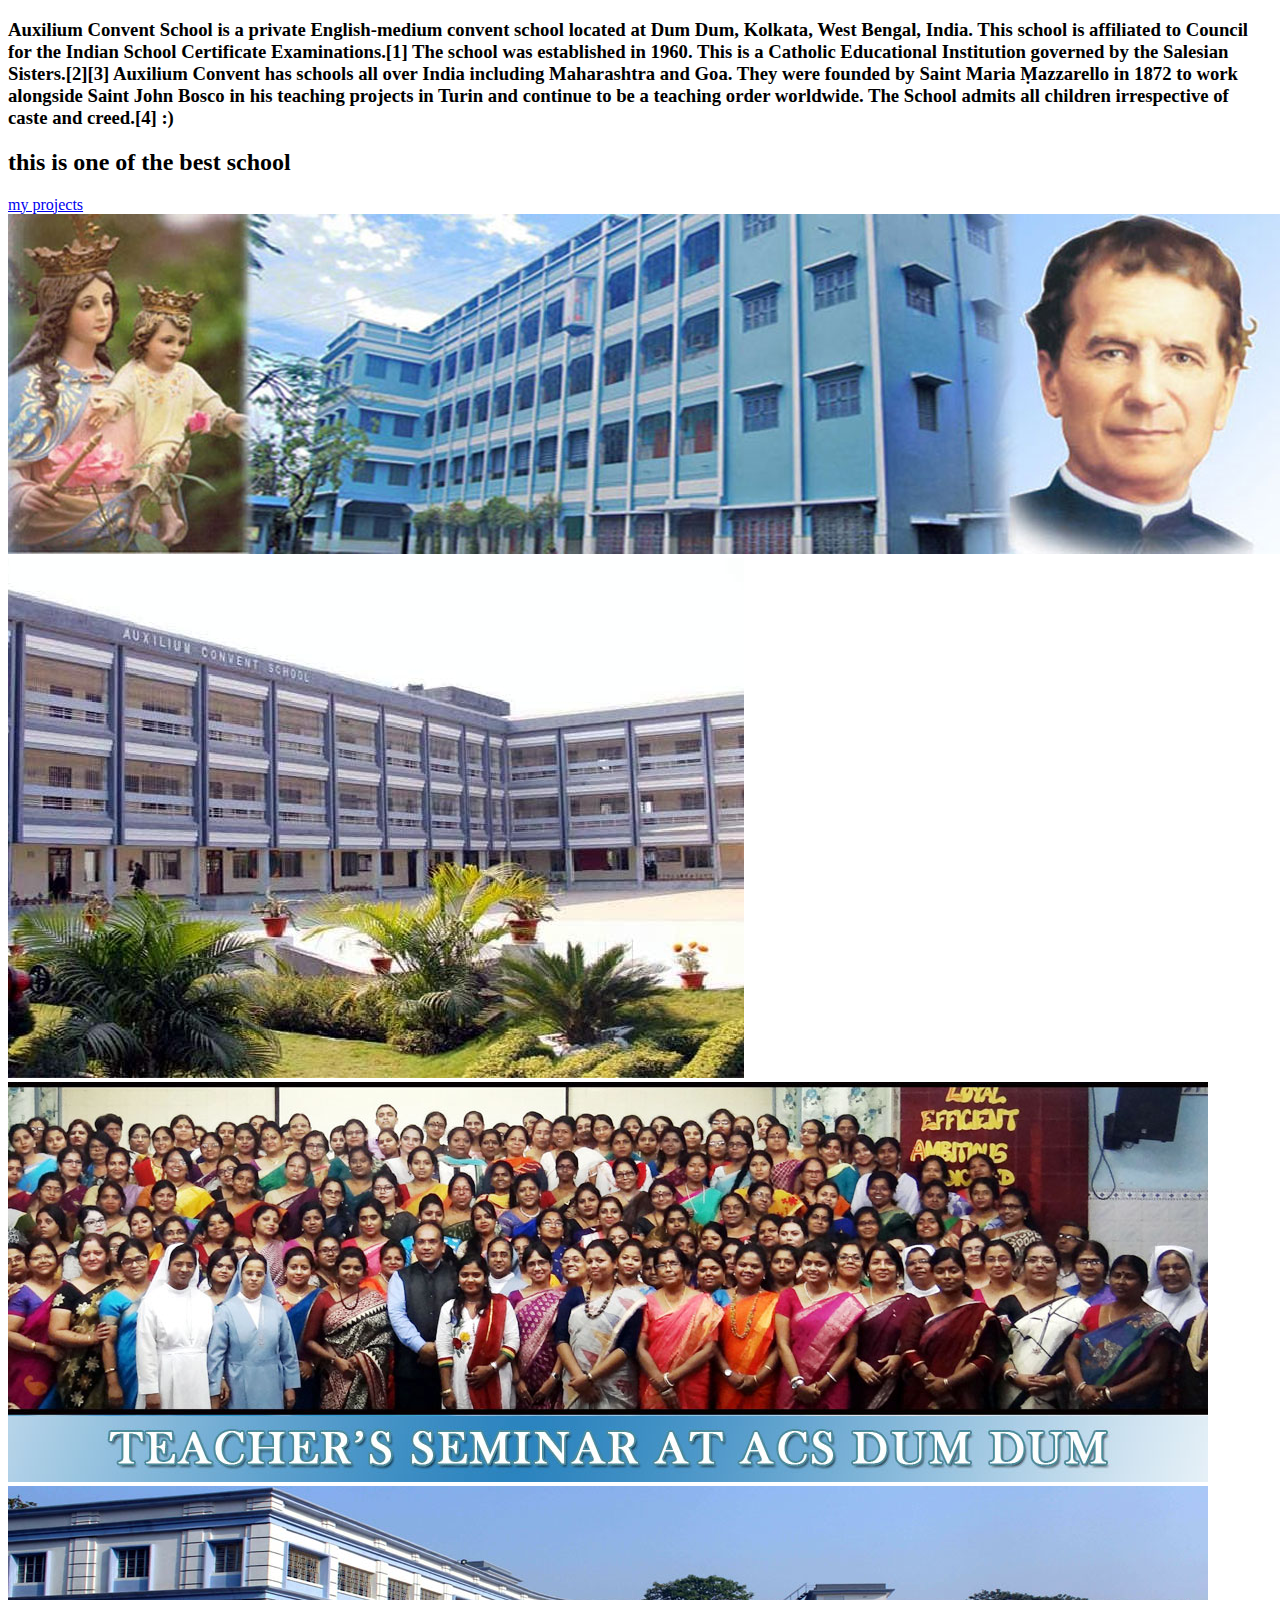
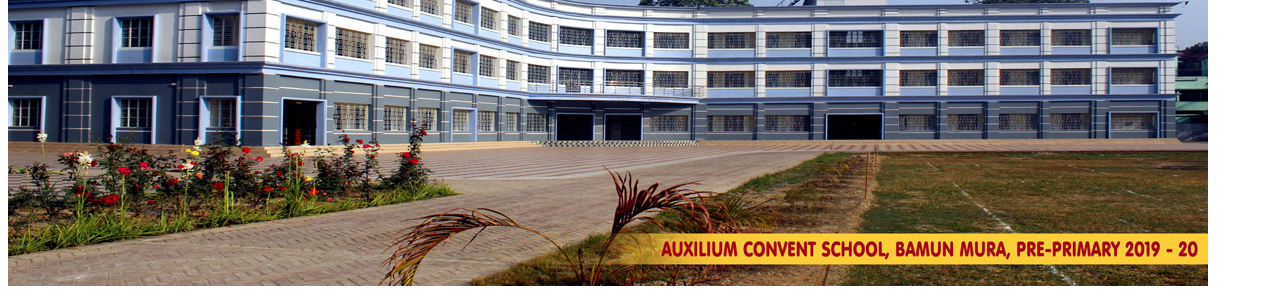
<file: index.html>
<!DOCTYPE html>
<html>
  <head>
    <title>My Portfolio/</title>
  </head>


 <body>
  <p>
    <h3>
      Auxilium Convent School is a private English-medium convent school located at Dum Dum, Kolkata, West Bengal, India. This school is affiliated to Council for the Indian School Certificate Examinations.[1] The school was established in 1960. This is a Catholic Educational Institution governed by the Salesian Sisters.[2][3] Auxilium Convent has schools all over India including Maharashtra and Goa. They were founded by Saint Maria Ṃazzarello in 1872 to work alongside Saint John Bosco in his teaching projects in Turin and continue to be a teaching order worldwide. The School admits all children irrespective of caste and creed.[4]

      :)</h3>
  </p>
  
  <h2>
     this is one of the best school
  </h2>

  <a href="projects.html">
      my projects
  </a>

  <img src = "aux1.jpg"></img>
  <img src= "aux2.jpg"></img>
  <img src ="aux5.jpg"></img>
  <img src = "aux7.jpg"></img>
  

 </body>

 

</html>
</file>
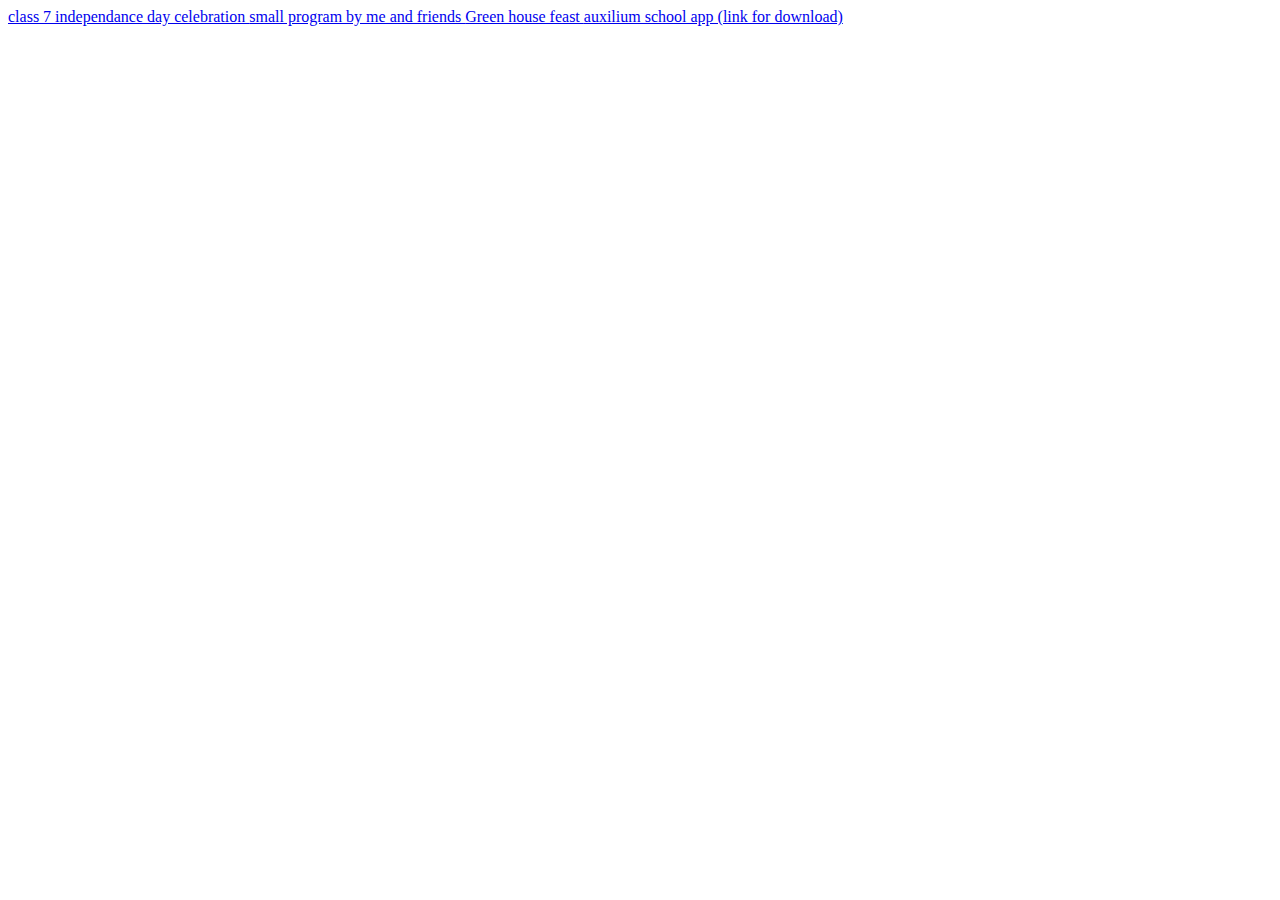
<file: projects.html>
<!DOCTYPE html>
<html>
    <body>
        <div class = "item">
    <a href = "https://drive.google.com/file/d/1zgmWpZdYi8ZrruWaMo78grBYrwyL8tKI/view">
    class 7 independance day celebration
    </a>    
<a href= "https://drive.google.com/file/d/12r8pC_cTV3BXhw9iry7pVzdFq4l5PgUD/view">
    small program by me and friends
</a>
<a href="https://drive.google.com/file/d/16j2U_-UheH78-MTQWRaKSelAiPttKNMO/view">
    Green house feast
</a>
<a href="https://play.google.com/store/apps/details?id=com.technodg.acsapp&hl=en">
auxilium school app (link for download)
</a>

</div>

</body>
</html>
</file>
